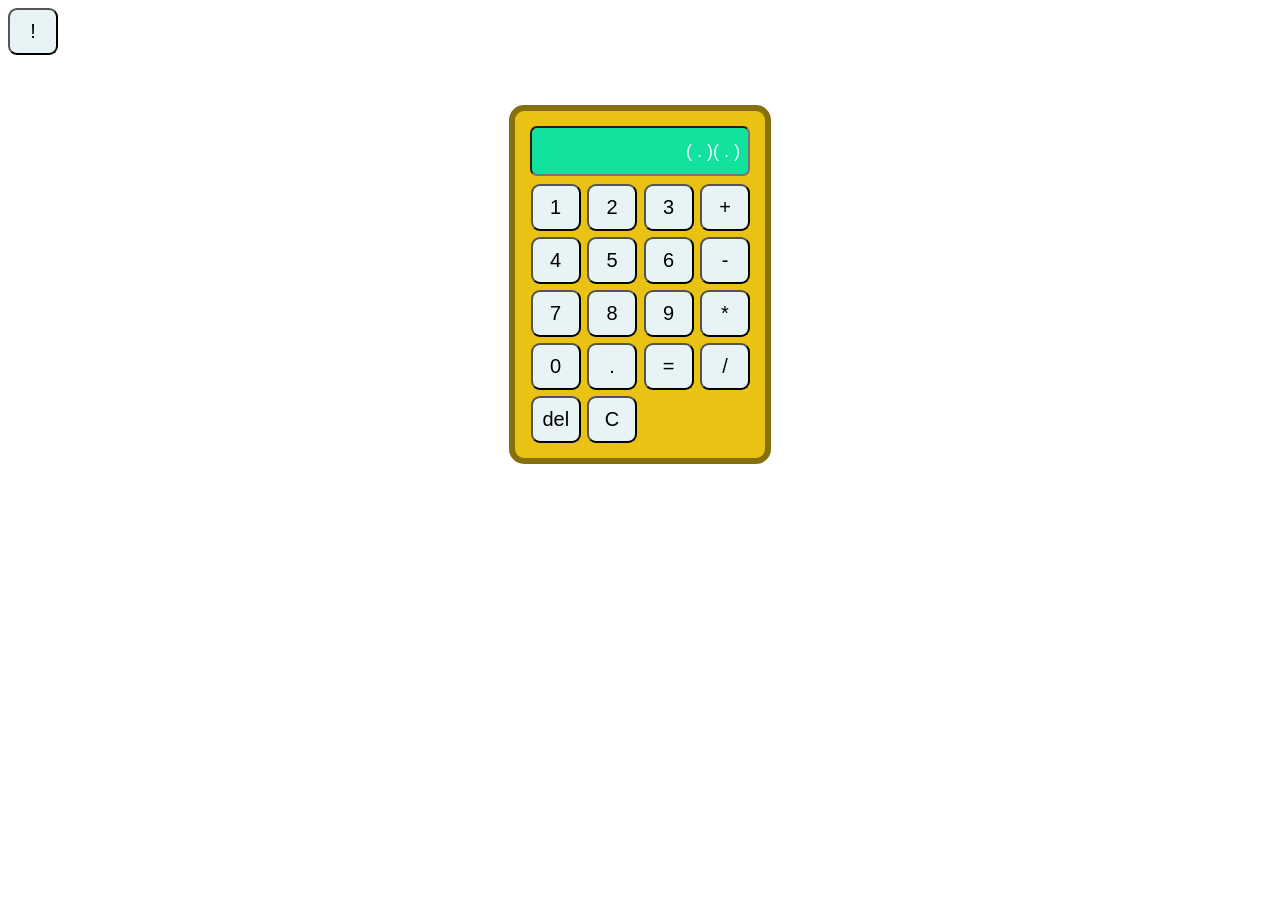
<file: calc/calc.html>
<!DOCTYPE html>
<html lang="en">
<head>
    <meta charset="UTF-8">
    <meta name="viewport" content="width=device-width, initial-scale=1.0">
    <title>Document</title>
    <link rel="stylesheet" href="style.css">
</head>
<body>
    <nav><a href="../index.html"><button class="oper">!</button></a></nav>
    
    <div class="calc">

        <input type="text" class="result" value="( . )( . )" 
       onfocus="if(this.value == '( . )( . )') this.value = '';" 
       onblur="if(this.value == '') this.value = '( . )( . )';">

    <div class="cal">
        <button class="oper">1</button>
        <button class="oper">2</button>
        <button class="oper">3</button>
        <button class="oper">+</button>
        <button class="oper">4</button>
        <button class="oper">5</button>
        <button class="oper">6</button>
        <button class="oper">-</button>
        <button class="oper">7</button>
        <button class="oper">8</button>
        <button class="oper">9</button>
        <button class="oper">*</button>
        <button class="oper">0</button>
        <button class="oper">.</button>
        <button class="oper">=</button>
        <button class="oper">/</button>
        <button class="oper">del</button>
        <button class="oper">C</button>
        </div>
    </div>

    

    <script src="script.js"></script>
</body>
</html>
</file>
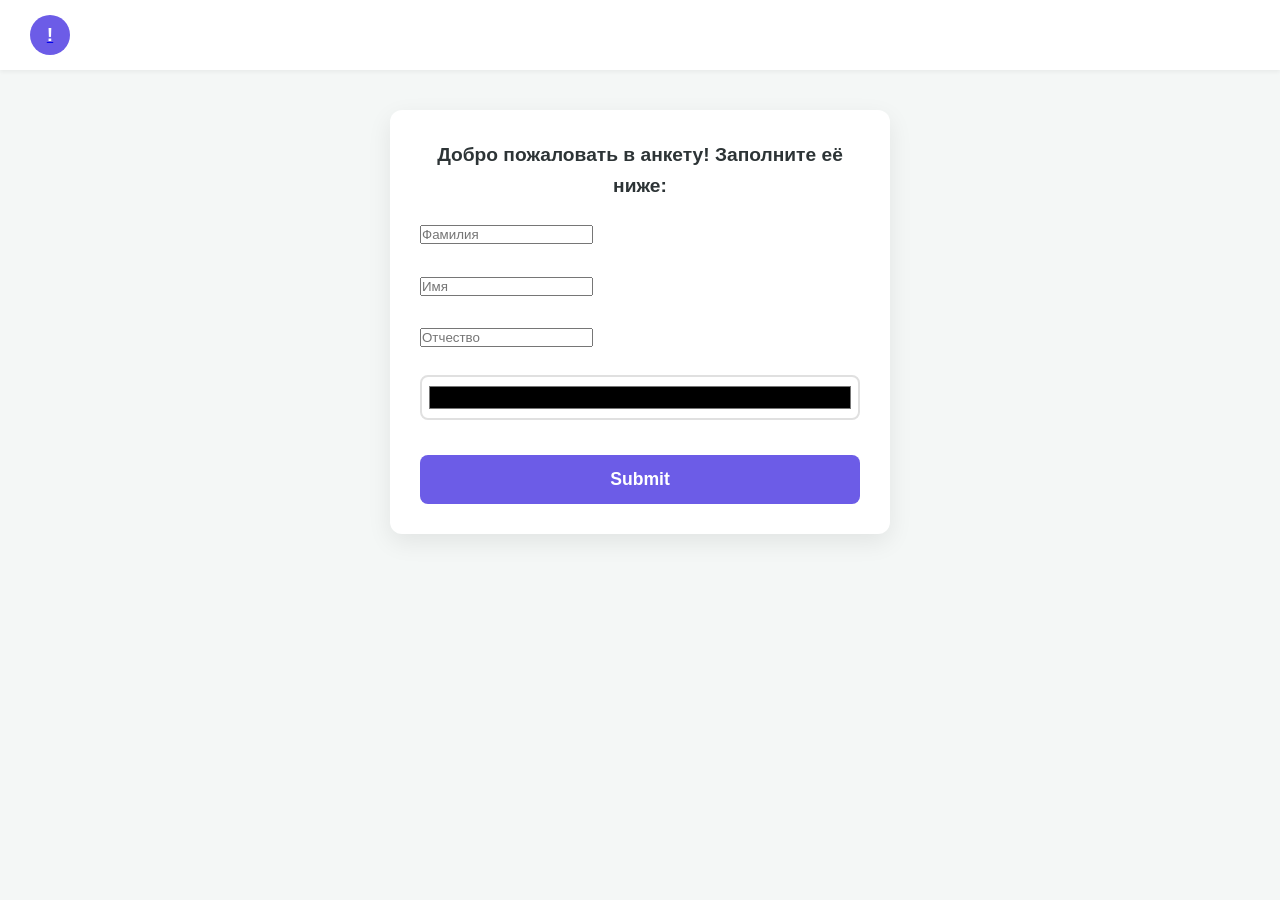
<file: form/form.html>
<!DOCTYPE html>
<html lang="en">
<head>
    <meta charset="UTF-8">
    <meta name="viewport" content="width=device-width, initial-scale=1.0">
    <title>Document</title>
    <link rel="stylesheet" href="style.css">
</head>
<body>
    <header>
        <nav><a href="../index.html"><button class="oper">!</button></a></nav>
    </header>
    <main>
        <div id="first-page">
            <p> Добро пожаловать в анкету! Заполните её ниже:</p>
            <div>
                <input id="surname" placeholder="Фамилия"><br><br>
                <input id="name" placeholder="Имя"><br><br>
                <input id="patronymic" placeholder="Отчество"><br>
            </div><br>
            <input id="input-color" type="color">
            <button id="submit-first-button">Submit</button>
        </div>

        <div id="second-page">
            <form>
                <label for="age">Age:</label>
                <input id="age" type="number">
                    <br>
                <label>Are you a student?</label>
                <label for="yes">Yes</label>
                <input id="Yes" type="radio">
                <label for="no">No</label>
                <input id="No" type="radio">
                    <br>
                <label>What're ur favourite subjects?</label>
                    <br>
                <label for="math">Math</label>
                <input id="math" type="checkbox">
                    <br>
                <label for="sport">Sport</label>
                <input id="sport" type="checkbox">
                    <br>
                <label for="english">English</label>
                <input id="english" type="checkbox">
                    <br>
                <label for="french">French</label>
                <input id="french" type="checkbox">

                   
            </form>
            <button id="submit-second-button">Submit</button>
        </div>
        <div id="third-page">
            <form>
                <p>Спасибо за ответы!</p>
                <p>Заполните данные: </p>

                <label for="name">NAME : </label><br>
                <input id="name_third" type="text">
<br><br>
                <label for="mail">MAIL : </label><br>
                <input id="mail_third" type="text">
<br><br>
                <label for="mess">MESSAGE :</label><br>
                <input id="mess_third" type="text">
                                            <br><br>
                 <button class="third-submit">SUBMIT</button>
            </form>
            <label for=""></label>
        </div>
    </main>
    <script src="script.js" type="module"></script>
</body>
</html>
</file>
<file: calc/style.css>
.calc{
    display: flex;
    flex-direction: column;
    width: 220px;
    margin: 50px auto;
    padding: 15px;
    border: 6px solid #86700d;
    border-radius: 15px;
    gap: 8px;
    background-color: #e9c213;
 
   
}

.cal {
    display: grid;
    grid-template-columns: repeat(4 , 1fr);
    width: 220px;
    display: grid;
    grid-template-columns: repeat(4, 1fr);
    gap: 8px;
    /* width, margin, border, background — УБРАЛИ, они уже есть у .calc */
    
    border-radius: 8px;
    gap: 6px;
    background-color: #e9c213;
 
   
}

.result {
    width: 100%;
    height: 50px;
    padding: 8px;
    font-size: 18px;
    text-align: right;
    font-family: 'Franklin Gothic Medium', 'Arial Narrow', Arial, sans-serif;
    background-color: rgb(18, 226, 157);
    box-sizing: border-box;
    box-shadow: 2px 2px rgba (0 ,0 ,0 ,0 , 1);
    color: aliceblue;
    outline: none;
    border-radius: 7px;
}


.oper {

    padding: 10px ;
    font-family: Impact, Haettenschweiler, 'Arial Narrow Bold', sans-serif;
    border-radius: 9px;
    font-size: 20px;
    width: 50px;
    cursor: pointer;
    margin-left: auto;
    background-color: rgb(231, 243, 245);
}
</file>
<file: form/style.css>
#home-image{
    width: 50px;
    height: 50px;
}

#second-page{
    display: none;
}

#first-page{
    display:block;
}

#third-page{
    display: none;
}

/* =========================================
   1. Базовые настройки и сброс стилей
   ========================================= */
* {
    margin: 0;
    padding: 0;
    box-sizing: border-box;
}

body {
    font-family: 'Segoe UI', Tahoma, Geneva, Verdana, sans-serif;
    background-color: #f4f7f6; /* Мягкий светло-серый фон */
    color: #333;
    line-height: 1.6;
    min-height: 100vh;
    display: flex;
    flex-direction: column;
}

/* =========================================
   2. Шапка и навигация
   ========================================= */
header {
    background-color: #ffffff;
    box-shadow: 0 2px 4px rgba(0,0,0,0.05);
    padding: 15px 30px;
}

nav .oper {
    background-color: #6c5ce7; /* Акцентный фиолетовый */
    color: white;
    border: none;
    width: 40px;
    height: 40px;
    border-radius: 50%;
    font-size: 1.2rem;
    font-weight: bold;
    cursor: pointer;
    transition: transform 0.2s, background-color 0.2s;
    display: flex;
    align-items: center;
    justify-content: center;
}

nav .oper:hover {
    background-color: #5649c0;
    transform: scale(1.1);
}

/* =========================================
   3. Основной контейнер и "Карточки" страниц
   ========================================= */
main {
    flex: 1;
    display: flex;
    justify-content: center;
    align-items: flex-start;
    padding: 40px 20px;
}

#first-page, #second-page, #third-page {
    background: #ffffff;
    width: 100%;
    max-width: 500px;
    padding: 30px;
    border-radius: 12px;
    box-shadow: 0 8px 24px rgba(0, 0, 0, 0.08);
    /* Анимация появления */
    animation: fadeIn 0.4s ease-in-out;
}

@keyframes fadeIn {
    from { opacity: 0; transform: translateY(10px); }
    to { opacity: 1; transform: translateY(0); }
}

#first-page p:first-child {
    font-size: 1.2rem;
    font-weight: 600;
    color: #2d3436;
    margin-bottom: 20px;
    text-align: center;
}

/* =========================================
   4. Поля ввода (Input)
   ========================================= */
input[type="text"],
input[type="number"] {
    width: 100%;
    padding: 12px 15px;
    border: 2px solid #e0e0e0;
    border-radius: 8px;
    font-size: 1rem;
    transition: border-color 0.3s, box-shadow 0.3s;
    outline: none;
    /* Небольшой отступ снизу компенсирует <br> в HTML */
    margin-bottom: 5px; 
}

input[type="text"]:focus,
input[type="number"]:focus {
    border-color: #6c5ce7;
    box-shadow: 0 0 0 3px rgba(108, 92, 231, 0.1);
}

/* Стилизация выбора цвета */
input[type="color"] {
    width: 100%;
    height: 45px;
    border: 2px solid #e0e0e0;
    border-radius: 8px;
    cursor: pointer;
    padding: 5px;
    background: white;
    margin-bottom: 15px;
}

/* =========================================
   5. Чекбоксы и Радиокнопки
   ========================================= */
form label {
    display: inline-block;
    margin-right: 8px;
    font-weight: 500;
    color: #555;
}

/* Делаем отступы для радиокнопок и чекбоксов, чтобы они не слипались */
input[type="radio"],
input[type="checkbox"] {
    accent-color: #6c5ce7; /* Цвет галочки/кружка */
    width: 18px;
    height: 18px;
    cursor: pointer;
    margin-right: 15px;
    margin-bottom: 8px;
    vertical-align: middle;
}

/* Заголовки секций во второй форме */
#second-page form > label:first-of-type,
#second-page form > label:nth-of-type(2),
#second-page form > label:nth-of-type(5) {
    display: block;
    font-weight: 700;
    color: #2d3436;
    margin-top: 15px;
    margin-bottom: 8px;
}

/* =========================================
   6. Кнопки
   ========================================= */
button[id^="submit"],
.third-submit {
    width: 100%;
    padding: 14px;
    background-color: #6c5ce7;
    color: white;
    border: none;
    border-radius: 8px;
    font-size: 1.1rem;
    font-weight: 600;
    cursor: pointer;
    margin-top: 20px;
    transition: background-color 0.3s, transform 0.1s;
}

button[id^="submit"]:hover,
.third-submit:hover {
    background-color: #5649c0;
}

button[id^="submit"]:active,
.third-submit:active {
    transform: scale(0.98);
}

/* =========================================
   7. Сообщения об ошибках и успехе (из JS)
   ========================================= */
p.error {
    color: #d63031;
    background-color: #ffeaea;
    padding: 10px 15px;
    border-radius: 6px;
    border-left: 4px solid #d63031;
    font-weight: 600;
    margin-top: 15px;
    font-size: 0.95rem;
    animation: shake 0.3s ease-in-out;
}

p.success {
    color: #00b894;
    background-color: #e6fffa;
    padding: 15px;
    border-radius: 8px;
    border-left: 4px solid #00b894;
    font-weight: 700;
    margin-top: 15px;
    font-size: 1.1rem;
    text-align: center;
}

/* Анимация тряски для ошибки */
@keyframes shake {
    0%, 100% { transform: translateX(0); }
    25% { transform: translateX(-5px); }
    75% { transform: translateX(5px); }
}

/* =========================================
   8. Адаптивность для мобильных устройств
   ========================================= */
@media (max-width: 600px) {
    main {
        padding: 20px 15px;
    }
    
    #first-page, #second-page, #third-page {
        padding: 20px;
    }

    input[type="text"],
    input[type="number"] {
        font-size: 16px; /* Предотвращает зум на iOS при фокусе */
    }
}
</file>
